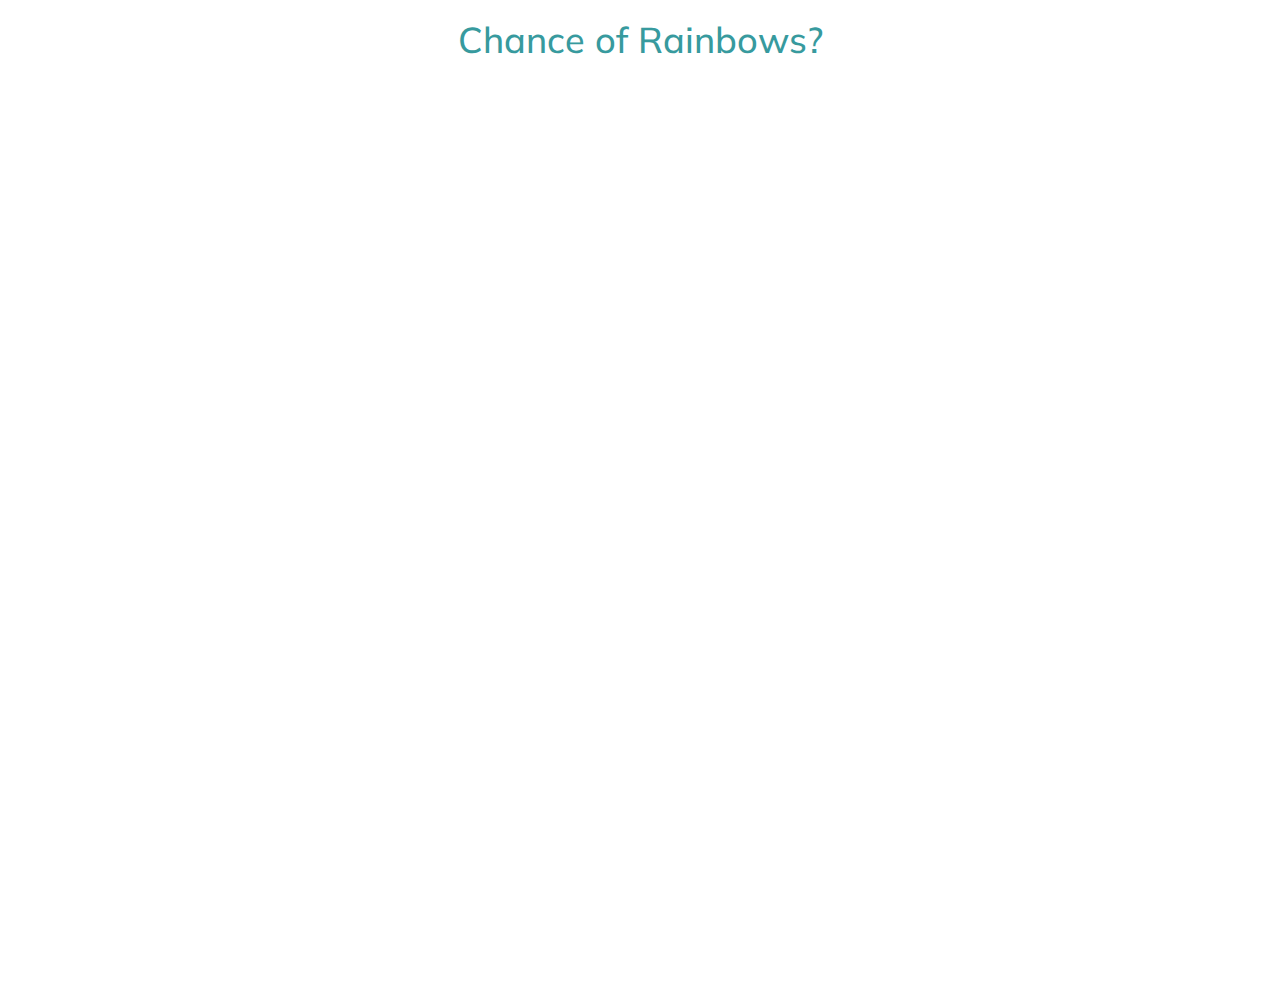
<file: WeatherOrNot/index.html>
<!DOCTYPE html>
<html lang="en">
  <head>
    <meta charset="utf-8">
    <meta http-equiv="X-UA-Compatible" content="IE=edge">
    <meta name="viewport" content="width=device-width, initial-scale=1">
    <title>You Might Be Asking:</title>

    <!-- Custom Font -->
    <link href='https://fonts.googleapis.com/css?family=Muli' rel='stylesheet' type='text/css'>
    <!-- Bootstrap CSS -->
    <link rel="stylesheet" href="https://maxcdn.bootstrapcdn.com/bootstrap/3.3.5/css/bootstrap.min.css">
    <!-- FontAwesome -->
    <link rel="stylesheet" href="https://maxcdn.bootstrapcdn.com/font-awesome/4.4.0/css/font-awesome.min.css">
    <!-- Custom CSS -->
    <link rel="stylesheet" href="css/style.css">

  </head>
  <body>
    <div class="container-fluid">   
      <div class="row">
        <div class="col-md-12 centered header lead" id="main-container">
          <h1>Chance of Rainbows? </h1>
          <h1 class="short-answer"></h1>
          <div class="arrow"></div>
        </div>
        <div class="row card-holder"></div>
 
    </div>
    </div>
  </body>

    <script src="https://ajax.googleapis.com/ajax/libs/jquery/1.11.3/jquery.min.js"></script>

    <!-- OUR JS -->
    <script src="js/main.js"></script>
</html>
</file>
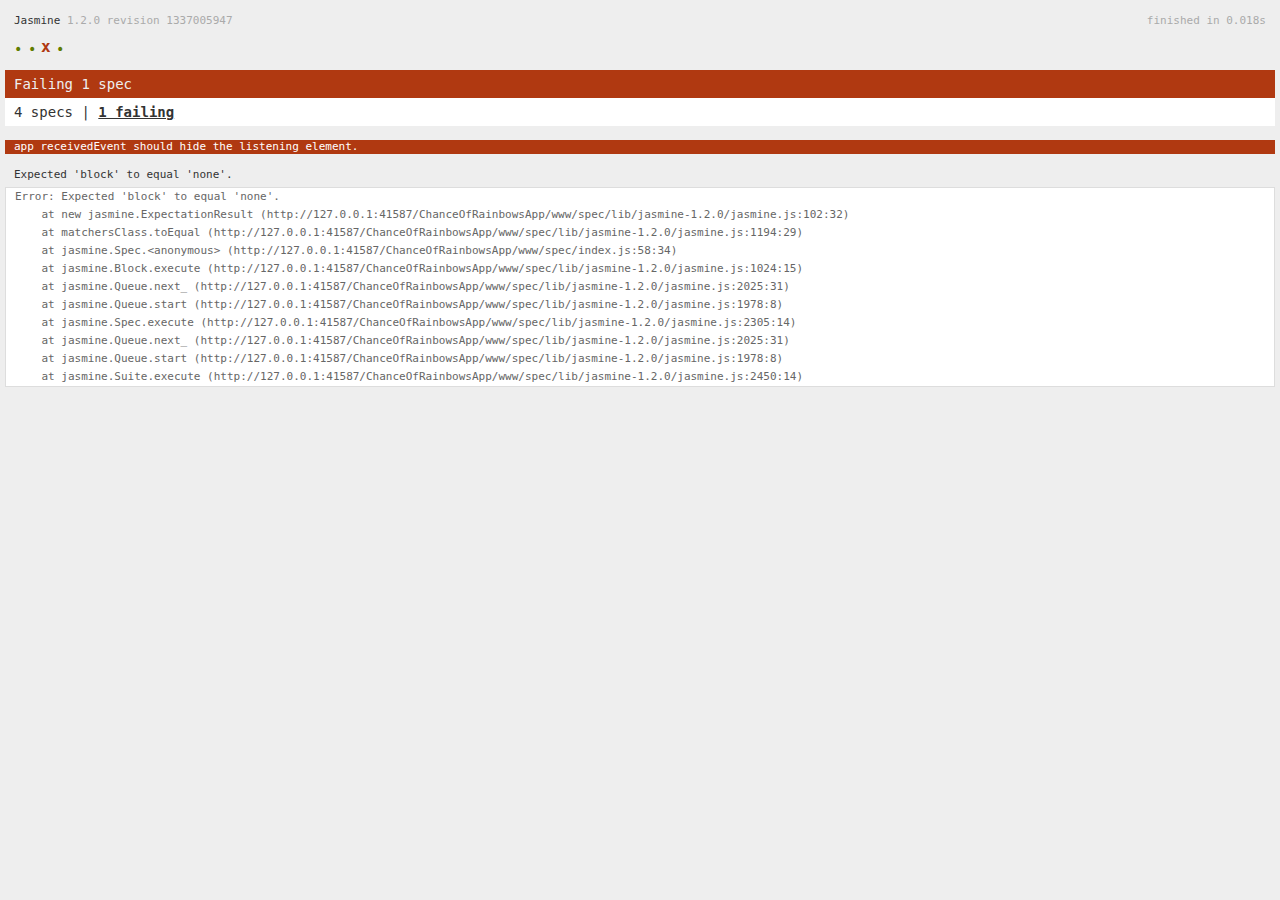
<file: ChanceOfRainbowsApp/www/spec.html>
<!DOCTYPE html>
<!--
    Licensed to the Apache Software Foundation (ASF) under one
    or more contributor license agreements.  See the NOTICE file
    distributed with this work for additional information
    regarding copyright ownership.  The ASF licenses this file
    to you under the Apache License, Version 2.0 (the
    "License"); you may not use this file except in compliance
    with the License.  You may obtain a copy of the License at

    http://www.apache.org/licenses/LICENSE-2.0

    Unless required by applicable law or agreed to in writing,
    software distributed under the License is distributed on an
    "AS IS" BASIS, WITHOUT WARRANTIES OR CONDITIONS OF ANY
     KIND, either express or implied.  See the License for the
    specific language governing permissions and limitations
    under the License.
-->
<html>
    <head>
        <title>Jasmine Spec Runner</title>

        <!-- jasmine source -->
        <link rel="shortcut icon" type="image/png" href="spec/lib/jasmine-1.2.0/jasmine_favicon.png">
        <link rel="stylesheet" type="text/css" href="spec/lib/jasmine-1.2.0/jasmine.css">
        <script type="text/javascript" src="spec/lib/jasmine-1.2.0/jasmine.js"></script>
        <script type="text/javascript" src="spec/lib/jasmine-1.2.0/jasmine-html.js"></script>

        <!-- include source files here... -->
        <script type="text/javascript" src="js/index.js"></script>

        <!-- include spec files here... -->
        <script type="text/javascript" src="spec/helper.js"></script>
        <script type="text/javascript" src="spec/index.js"></script>

        <script type="text/javascript">
            (function() {
                var jasmineEnv = jasmine.getEnv();
                jasmineEnv.updateInterval = 1000;

                var htmlReporter = new jasmine.HtmlReporter();

                jasmineEnv.addReporter(htmlReporter);

                jasmineEnv.specFilter = function(spec) {
                    return htmlReporter.specFilter(spec);
                };

                var currentWindowOnload = window.onload;

                window.onload = function() {
                    if (currentWindowOnload) {
                        currentWindowOnload();
                    }
                    execJasmine();
                };

                function execJasmine() {
                    jasmineEnv.execute();
                }
            })();
        </script>
    </head>
    <body>
        <div id="stage" style="display:none;"></div>
    </body>
</html>
</file>
<file: WeatherOrNot/css/style.css>
/**************/
/* Custom CSS */
/**************/

body {
	background: #FFFFFF;
  color: #379A9E;
	font-family: 'Muli', sans-serif;
  height: 1000px;
  width:100%;
}

input{
  padding: 15px;
  padding-left: 30px;
  width: 100%;
  /*background-color: green;*/
  border: none;
  border-bottom: 1px solid rgba(255,255,255,0.3);
  font-size: 50px;
  color: #fff;	
}
.header h1{
  color: #379A9E;
}

.centered{
	text-align: center;
}

#card-holder{
	margin-top: 50px;
}

.card-container {
	margin-bottom: 30px;
}
.short-answer{
  font-size: 86px;
  position: relative;
  top:48%;
}

.card {
		padding: 25px;
    background: #fefefe;
 /*   border-left: 1px solid #f5f5f5;
    border-top: 1px solid #f4f4f4;
    border-right: 1px solid #fafafb;*/
    /*border-bottom: 1px solid #e8e8e8;*/
    -moz-border-radius: 2px;
    -webkit-border-radius: 2px;
    border-radius: 2px;/*
    -moz-box-shadow: 0 2px 3px rgba(0,0,0,.05);
    -webkit-box-shadow: 0 2px 3px rgba(0,0,0,.05);*/
    /*box-shadow: 0 2px 3px rgba(0,0,0,.05);*/
    -moz-box-sizing: border-box;
    box-sizing: border-box;
    /*height: 300px;	*/
}

.card h1{
  /*transition-timing-function:ease;*/
	/*color:  #979ea9;*/
  width:100%;
  height: 100%; 
}

.card h2 {
  /*color: #979ea9;*/
  margin: 0;
  margin-top: 10px;
}

.card img {
  width: 40%;
  max-width: 150px;
  min-width: 125px;	
}

.fixed-footer{
  position: fixed;
  bottom: 0;
  left: 0;
  padding: 0;
}
.down-arrow{
  position: absolute;
  top: 83%;
  width: 100%;
  margin-left: -52px;
}
.down-arrow li{
  /*float: left;*/
  list-style: none;
  font-size: 50px;
}
.fixed-footer li{
  float: left;
}
/***************************/
/* Default Form Input Code */
/***************************/

::-webkit-input-placeholder {
   color: #fff;
}

:-moz-placeholder { /* Firefox 18- */
   color: #fff;  
}

::-moz-placeholder {  /* Firefox 19+ */
   color: #fff;  
}

:-ms-input-placeholder {  
   color: #fff;  
}

input:focus,
select:focus,
textarea:focus,
button:focus {
    outline: none;
}
</file>
<file: ChanceOfRainbowsApp/www/spec/lib/jasmine-1.2.0/jasmine.css>
body { background-color: #eeeeee; padding: 0; margin: 5px; overflow-y: scroll; }

#HTMLReporter { font-size: 11px; font-family: Monaco, "Lucida Console", monospace; line-height: 14px; color: #333333; }
#HTMLReporter a { text-decoration: none; }
#HTMLReporter a:hover { text-decoration: underline; }
#HTMLReporter p, #HTMLReporter h1, #HTMLReporter h2, #HTMLReporter h3, #HTMLReporter h4, #HTMLReporter h5, #HTMLReporter h6 { margin: 0; line-height: 14px; }
#HTMLReporter .banner, #HTMLReporter .symbolSummary, #HTMLReporter .summary, #HTMLReporter .resultMessage, #HTMLReporter .specDetail .description, #HTMLReporter .alert .bar, #HTMLReporter .stackTrace { padding-left: 9px; padding-right: 9px; }
#HTMLReporter #jasmine_content { position: fixed; right: 100%; }
#HTMLReporter .version { color: #aaaaaa; }
#HTMLReporter .banner { margin-top: 14px; }
#HTMLReporter .duration { color: #aaaaaa; float: right; }
#HTMLReporter .symbolSummary { overflow: hidden; *zoom: 1; margin: 14px 0; }
#HTMLReporter .symbolSummary li { display: block; float: left; height: 7px; width: 14px; margin-bottom: 7px; font-size: 16px; }
#HTMLReporter .symbolSummary li.passed { font-size: 14px; }
#HTMLReporter .symbolSummary li.passed:before { color: #5e7d00; content: "\02022"; }
#HTMLReporter .symbolSummary li.failed { line-height: 9px; }
#HTMLReporter .symbolSummary li.failed:before { color: #b03911; content: "x"; font-weight: bold; margin-left: -1px; }
#HTMLReporter .symbolSummary li.skipped { font-size: 14px; }
#HTMLReporter .symbolSummary li.skipped:before { color: #bababa; content: "\02022"; }
#HTMLReporter .symbolSummary li.pending { line-height: 11px; }
#HTMLReporter .symbolSummary li.pending:before { color: #aaaaaa; content: "-"; }
#HTMLReporter .bar { line-height: 28px; font-size: 14px; display: block; color: #eee; }
#HTMLReporter .runningAlert { background-color: #666666; }
#HTMLReporter .skippedAlert { background-color: #aaaaaa; }
#HTMLReporter .skippedAlert:first-child { background-color: #333333; }
#HTMLReporter .skippedAlert:hover { text-decoration: none; color: white; text-decoration: underline; }
#HTMLReporter .passingAlert { background-color: #a6b779; }
#HTMLReporter .passingAlert:first-child { background-color: #5e7d00; }
#HTMLReporter .failingAlert { background-color: #cf867e; }
#HTMLReporter .failingAlert:first-child { background-color: #b03911; }
#HTMLReporter .results { margin-top: 14px; }
#HTMLReporter #details { display: none; }
#HTMLReporter .resultsMenu, #HTMLReporter .resultsMenu a { background-color: #fff; color: #333333; }
#HTMLReporter.showDetails .summaryMenuItem { font-weight: normal; text-decoration: inherit; }
#HTMLReporter.showDetails .summaryMenuItem:hover { text-decoration: underline; }
#HTMLReporter.showDetails .detailsMenuItem { font-weight: bold; text-decoration: underline; }
#HTMLReporter.showDetails .summary { display: none; }
#HTMLReporter.showDetails #details { display: block; }
#HTMLReporter .summaryMenuItem { font-weight: bold; text-decoration: underline; }
#HTMLReporter .summary { margin-top: 14px; }
#HTMLReporter .summary .suite .suite, #HTMLReporter .summary .specSummary { margin-left: 14px; }
#HTMLReporter .summary .specSummary.passed a { color: #5e7d00; }
#HTMLReporter .summary .specSummary.failed a { color: #b03911; }
#HTMLReporter .description + .suite { margin-top: 0; }
#HTMLReporter .suite { margin-top: 14px; }
#HTMLReporter .suite a { color: #333333; }
#HTMLReporter #details .specDetail { margin-bottom: 28px; }
#HTMLReporter #details .specDetail .description { display: block; color: white; background-color: #b03911; }
#HTMLReporter .resultMessage { padding-top: 14px; color: #333333; }
#HTMLReporter .resultMessage span.result { display: block; }
#HTMLReporter .stackTrace { margin: 5px 0 0 0; max-height: 224px; overflow: auto; line-height: 18px; color: #666666; border: 1px solid #ddd; background: white; white-space: pre; }

#TrivialReporter { padding: 8px 13px; position: absolute; top: 0; bottom: 0; left: 0; right: 0; overflow-y: scroll; background-color: white; font-family: "Helvetica Neue Light", "Lucida Grande", "Calibri", "Arial", sans-serif; /*.resultMessage {*/ /*white-space: pre;*/ /*}*/ }
#TrivialReporter a:visited, #TrivialReporter a { color: #303; }
#TrivialReporter a:hover, #TrivialReporter a:active { color: blue; }
#TrivialReporter .run_spec { float: right; padding-right: 5px; font-size: .8em; text-decoration: none; }
#TrivialReporter .banner { color: #303; background-color: #fef; padding: 5px; }
#TrivialReporter .logo { float: left; font-size: 1.1em; padding-left: 5px; }
#TrivialReporter .logo .version { font-size: .6em; padding-left: 1em; }
#TrivialReporter .runner.running { background-color: yellow; }
#TrivialReporter .options { text-align: right; font-size: .8em; }
#TrivialReporter .suite { border: 1px outset gray; margin: 5px 0; padding-left: 1em; }
#TrivialReporter .suite .suite { margin: 5px; }
#TrivialReporter .suite.passed { background-color: #dfd; }
#TrivialReporter .suite.failed { background-color: #fdd; }
#TrivialReporter .spec { margin: 5px; padding-left: 1em; clear: both; }
#TrivialReporter .spec.failed, #TrivialReporter .spec.passed, #TrivialReporter .spec.skipped { padding-bottom: 5px; border: 1px solid gray; }
#TrivialReporter .spec.failed { background-color: #fbb; border-color: red; }
#TrivialReporter .spec.passed { background-color: #bfb; border-color: green; }
#TrivialReporter .spec.skipped { background-color: #bbb; }
#TrivialReporter .messages { border-left: 1px dashed gray; padding-left: 1em; padding-right: 1em; }
#TrivialReporter .passed { background-color: #cfc; display: none; }
#TrivialReporter .failed { background-color: #fbb; }
#TrivialReporter .skipped { color: #777; background-color: #eee; display: none; }
#TrivialReporter .resultMessage span.result { display: block; line-height: 2em; color: black; }
#TrivialReporter .resultMessage .mismatch { color: black; }
#TrivialReporter .stackTrace { white-space: pre; font-size: .8em; margin-left: 10px; max-height: 5em; overflow: auto; border: 1px inset red; padding: 1em; background: #eef; }
#TrivialReporter .finished-at { padding-left: 1em; font-size: .6em; }
#TrivialReporter.show-passed .passed, #TrivialReporter.show-skipped .skipped { display: block; }
#TrivialReporter #jasmine_content { position: fixed; right: 100%; }
#TrivialReporter .runner { border: 1px solid gray; display: block; margin: 5px 0; padding: 2px 0 2px 10px; }
</file>
